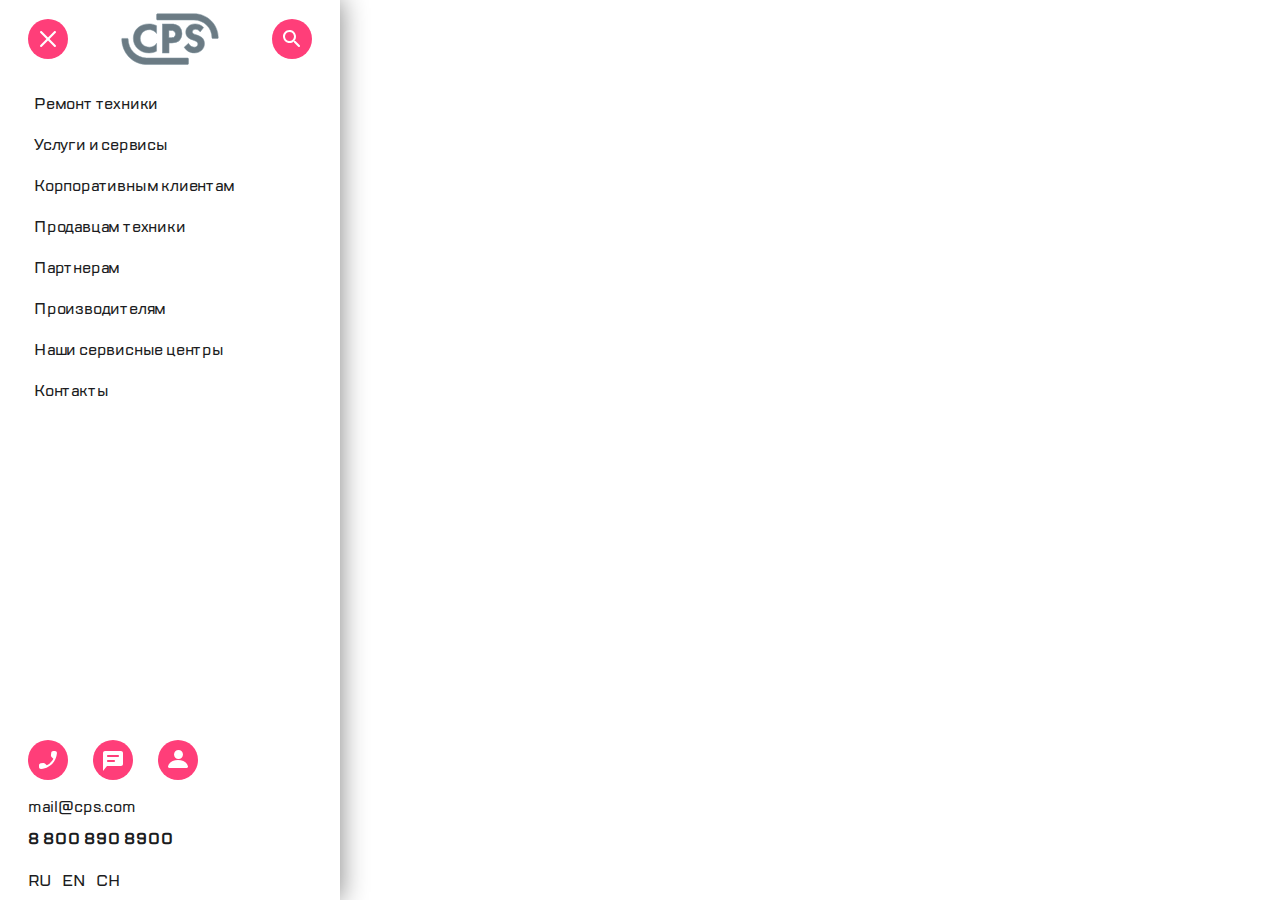
<file: index.html>
<!DOCTYPE html>
<html lang="en">
<head>
    <meta charset="UTF-8">
    <meta name="viewport" content="width=device-width, initial-scale=1.0">
    <title>SideNav</title>
    <link rel="stylesheet" href="styles.css">
</head>
<body>
    <header>
        <div class="header__nav">
            <div class="nav__burger">
                <svg width="40" height="40" viewBox="0 0 40 40" fill="none" xmlns="http://www.w3.org/2000/svg">
                    <rect width="40" height="40" rx="20" fill="#FF3E79"/>
                    <path fill-rule="evenodd" clip-rule="evenodd" d="M13.7935 12.2571C13.403 11.8666 12.7698 11.8666 12.3793 12.2571L12.2571 12.3793C11.8666 12.7698 11.8666 13.403 12.2571 13.7935L18.4636 20L12.2571 26.2065C11.8666 26.597 11.8666 27.2302 12.2571 27.6207L12.3793 27.7429C12.7698 28.1334 13.403 28.1334 13.7935 27.7429L20 21.5364L26.2065 27.7429C26.597 28.1334 27.2302 28.1334 27.6207 27.7429L27.7429 27.6207C28.1334 27.2302 28.1334 26.597 27.7429 26.2065L21.5364 20L27.7429 13.7935C28.1334 13.403 28.1334 12.7698 27.7429 12.3793L27.6207 12.2571C27.2302 11.8666 26.597 11.8666 26.2065 12.2571L20 18.4636L13.7935 12.2571Z" fill="white"/>
                </svg>
            </div>
            <div class="nav__logo">
                <svg width="98" height="52" viewBox="0 0 98 52" fill="none" xmlns="http://www.w3.org/2000/svg">
                    <path fill-rule="evenodd" clip-rule="evenodd" d="M36.5703 0.726074C36.018 0.726074 35.5703 1.17379 35.5703 1.72607V6.00103C35.5703 6.55331 36.018 7.00103 36.5703 7.00103H72.8973C83.0242 7.00103 90.9777 14.7977 90.9777 24.8905C90.9777 25.1761 91.2092 25.4076 91.4948 25.4076H96.757C97.0425 25.4076 97.274 25.1761 97.274 24.8905C97.274 11.4012 86.432 0.726074 72.8973 0.726074H36.5703Z" fill="#6B7B84" stroke="#80949F" stroke-width="0.5"/>
                    <path fill-rule="evenodd" clip-rule="evenodd" d="M7.10658 25.846C7.10658 25.6039 6.91035 25.4077 6.66829 25.4077H1.16412C0.922059 25.4077 0.72583 25.6039 0.72583 25.846C0.72583 39.4954 10.9491 50.7649 24.1685 51.5024L66.5101 51.5402C67.0628 51.5406 67.511 51.0928 67.511 50.5402V45.9605C67.511 45.4083 67.0633 44.9605 66.511 44.9605H25.6263C15.3901 44.9322 7.10658 36.4168 7.10658 25.846Z" fill="#6B7B84" stroke="#80949F" stroke-width="0.5"/>
                    <path fill-rule="evenodd" clip-rule="evenodd" d="M28.1413 39.9262C30.8801 39.9262 33.1614 39.3941 35.4147 38.2993L35.5702 38.1537V30.3193L34.7271 31.3987C33.1046 33.1716 30.9257 34.1475 28.4606 34.1475C23.869 34.1475 19.2573 31.1796 19.2573 25.5076C19.2573 21.2212 22.4379 16.6658 28.2991 16.6658C29.4686 16.6658 32.3128 16.9423 34.7229 19.5018L35.5702 20.5455V12.7465L35.4215 12.5991C33.1256 11.4485 30.7841 10.8892 28.1134 10.8892C23.5465 10.8892 19.9818 12.0915 17.1436 14.5627C15.3433 16.1115 12.3406 19.5823 12.3406 25.4261C12.3406 29.7468 13.8791 33.1213 17.1666 36.0482C20.225 38.73 23.616 39.9262 28.1413 39.9262Z" fill="#6B7B84"/>
                    <path d="M28.1413 39.9262C30.8801 39.9262 33.1614 39.3941 35.4147 38.2993L35.5702 38.1537V30.3193L34.7271 31.3987C33.1046 33.1716 30.9257 34.1475 28.4606 34.1475C23.869 34.1475 19.2573 31.1796 19.2573 25.5076C19.2573 21.2212 22.4379 16.6658 28.2991 16.6658C29.4686 16.6658 32.3128 16.9423 34.7229 19.5018L35.5702 20.5455V12.7465L35.4215 12.5991C33.1256 11.4485 30.7841 10.8892 28.1134 10.8892C23.5465 10.8892 19.9818 12.0915 17.1436 14.5627C15.3433 16.1115 12.3406 19.5823 12.3406 25.4261C12.3406 29.7468 13.8791 33.1213 17.1666 36.0482C20.225 38.73 23.616 39.9262 28.1413 39.9262" stroke="#80949F" stroke-width="0.5"/>
                    <path fill-rule="evenodd" clip-rule="evenodd" d="M47.911 17.4225H49.2753C50.5268 17.4225 51.9532 17.4908 53.0327 18.2266C53.5599 18.6032 54.4444 19.4749 54.4444 21.0582C54.4444 22.2283 53.9273 23.2774 53.0732 23.932C51.9782 24.7269 50.6767 24.6813 49.6308 24.6813H47.911V17.4225ZM50.9767 29.9516C54.2081 29.9516 56.7375 29.0196 58.494 27.2636C60.6547 25.1073 60.9777 22.1411 60.9777 20.5773C60.9777 18.904 60.5811 15.6404 57.9209 13.2773C55.7405 11.3666 53.414 10.8892 50.1322 10.8892H41.3777V39.9262H48.0363V29.9516H50.9767Z" fill="#6B7B84"/>
                    <path d="M47.911 17.4225V17.1725H47.661V17.4225H47.911ZM53.0327 18.2266L53.1781 18.0232L53.1735 18.0201L53.0327 18.2266ZM53.0732 23.932L53.2201 24.1344L53.2253 24.1304L53.0732 23.932ZM47.911 24.6813H47.661V24.9313H47.911V24.6813ZM58.494 27.2636L58.3174 27.0867L58.3173 27.0868L58.494 27.2636ZM57.9209 13.2773L58.087 13.0904L58.0857 13.0893L57.9209 13.2773ZM41.3777 10.8892V10.6392H41.1277V10.8892H41.3777ZM41.3777 39.9262H41.1277V40.1762H41.3777V39.9262ZM48.0363 39.9262V40.1762H48.2863V39.9262H48.0363ZM48.0363 29.9516V29.7016H47.7863V29.9516H48.0363ZM47.911 17.6725H49.2753V17.1725H47.911V17.6725ZM49.2753 17.6725C50.5325 17.6725 51.8837 17.746 52.8919 18.4332L53.1735 18.0201C52.0226 17.2355 50.5211 17.1725 49.2753 17.1725V17.6725ZM52.8874 18.4301C53.375 18.7784 54.1944 19.5832 54.1944 21.0582H54.6944C54.6944 19.3666 53.7447 18.428 53.178 18.0232L52.8874 18.4301ZM54.1944 21.0582C54.1944 22.1542 53.7106 23.1285 52.9211 23.7336L53.2253 24.1304C54.144 23.4263 54.6944 22.3023 54.6944 21.0582H54.1944ZM52.9264 23.7297C51.909 24.4682 50.697 24.4313 49.6308 24.4313V24.9313C50.6563 24.9313 52.0474 24.9855 53.2201 24.1343L52.9264 23.7297ZM49.6308 24.4313H47.911V24.9313H49.6308V24.4313ZM48.161 24.6813V17.4225H47.661V24.6813H48.161ZM50.9767 30.2016C54.2566 30.2016 56.8561 29.2545 58.6708 27.4404L58.3173 27.0868C56.6189 28.7847 54.1597 29.7016 50.9767 29.7016V30.2016ZM58.6706 27.4406C60.9027 25.2131 61.2277 22.1625 61.2277 20.5773H60.7277C60.7277 22.1197 60.4068 25.0016 58.3174 27.0867L58.6706 27.4406ZM61.2277 20.5773C61.2277 18.876 60.826 15.5236 58.087 13.0904L57.7549 13.4642C60.3361 15.7571 60.7277 18.9321 60.7277 20.5773H61.2277ZM58.0857 13.0893C55.8398 11.1212 53.4415 10.6392 50.1322 10.6392V11.1392C53.3865 11.1392 55.6412 11.612 57.7562 13.4653L58.0857 13.0893ZM50.1322 10.6392H41.3777V11.1392H50.1322V10.6392ZM41.1277 10.8892V39.9262H41.6277V10.8892H41.1277ZM41.3777 40.1762H48.0363V39.6762H41.3777V40.1762ZM48.2863 39.9262V29.9516H47.7863V39.9262H48.2863ZM48.0363 30.2016H50.9767V29.7016H48.0363V30.2016Z" fill="#80949F"/>
                    <path fill-rule="evenodd" clip-rule="evenodd" d="M80.9528 24.6025C79.5051 23.3198 77.4843 22.5763 75.1908 21.8051C73.5567 21.2364 72.6563 20.9232 72.056 20.3759C71.5822 19.9737 71.371 19.5371 71.371 18.96C71.371 17.696 72.2299 16.3451 74.6412 16.3451C76.2799 16.3451 77.6519 17.0458 78.7194 18.4268L79.1432 18.9752L82.6595 14.4994L82.3389 14.1783C80.1884 12.0262 77.3546 10.8892 74.1437 10.8892C67.6654 10.8892 64.7655 15.1037 64.7655 19.2806C64.7655 21.522 65.5649 23.3298 67.1364 24.6513C68.5434 25.8572 70.2593 26.5329 71.9052 27.0845L72.0912 27.1461C73.5528 27.6292 75.0643 28.1292 75.9671 28.9372C76.5952 29.5143 76.8751 30.1414 76.8751 30.9705C76.8751 32.8706 75.3788 34.1475 73.1518 34.1475C71.3914 34.1475 69.0733 33.2846 67.8469 30.8634L67.5261 30.2291L63.1555 34.2748L63.4133 34.6394C64.8077 36.6138 67.9542 39.9262 73.3591 39.9262C79.3188 39.9262 83.4814 36.0946 83.4814 30.6089C83.4814 27.4712 82.1049 25.609 80.9528 24.6025Z" fill="#6B7B84"/>
                    <path d="M80.9528 24.6025C79.5051 23.3198 77.4843 22.5763 75.1908 21.8051C73.5567 21.2364 72.6563 20.9232 72.056 20.3759C71.5822 19.9737 71.371 19.5371 71.371 18.96C71.371 17.696 72.2299 16.3451 74.6412 16.3451C76.2799 16.3451 77.6519 17.0458 78.7194 18.4268L79.1432 18.9752L82.6595 14.4994L82.3389 14.1783C80.1884 12.0262 77.3546 10.8892 74.1437 10.8892C67.6654 10.8892 64.7655 15.1037 64.7655 19.2806C64.7655 21.522 65.5649 23.3298 67.1364 24.6513C68.5434 25.8572 70.2593 26.5329 71.9052 27.0845L72.0912 27.1461C73.5528 27.6292 75.0643 28.1292 75.9671 28.9372C76.5952 29.5143 76.8751 30.1414 76.8751 30.9705C76.8751 32.8706 75.3788 34.1475 73.1518 34.1475C71.3914 34.1475 69.0733 33.2846 67.8469 30.8634L67.5261 30.2291L63.1555 34.2748L63.4133 34.6394C64.8077 36.6138 67.9542 39.9262 73.3591 39.9262C79.3188 39.9262 83.4814 36.0946 83.4814 30.6089C83.4814 27.4712 82.1049 25.609 80.9528 24.6025" stroke="#80949F" stroke-width="0.5"/>
                    </svg>                    
            </div>
            <div class="nav__search">
                <svg width="40" height="40" viewBox="0 0 40 40" fill="none" xmlns="http://www.w3.org/2000/svg">
                    <rect width="40" height="40" rx="20" fill="#FF3E79"/>
                    <path fill-rule="evenodd" clip-rule="evenodd" d="M23.5006 22.0006H22.7106L22.4306 21.7306C23.6306 20.3306 24.2506 18.4206 23.9106 16.3906C23.4406 13.6106 21.1206 11.3906 18.3206 11.0506C14.0906 10.5306 10.5306 14.0906 11.0506 18.3206C11.3906 21.1206 13.6106 23.4406 16.3906 23.9106C18.4206 24.2506 20.3306 23.6306 21.7306 22.4306L22.0006 22.7106V23.5006L26.2606 27.7506C26.6706 28.1606 27.3306 28.1606 27.7406 27.7506L27.7506 27.7406C28.1606 27.3306 28.1606 26.6706 27.7506 26.2606L23.5006 22.0006ZM17.5006 22.0006C15.0106 22.0006 13.0006 19.9906 13.0006 17.5006C13.0006 15.0106 15.0106 13.0006 17.5006 13.0006C19.9906 13.0006 22.0006 15.0106 22.0006 17.5006C22.0006 19.9906 19.9906 22.0006 17.5006 22.0006Z" fill="white"/>
                </svg>
            </div>

        </div>
    </header>

    <div class="menu">
        <button class="menu__card">Ремонт техники</button>
        <button class="menu__card">Услуги и сервисы</button>
        <button class="menu__card">Корпоративным клиентам</button>
        <button class="menu__card">Продавцам техники</button>
        <button class="menu__card">Партнерам</button>
        <button class="menu__card">Производителям</button>
        <button class="menu__card">Наши сервисные центры</button>
        <button class="menu__card">Контакты</button>
    </div>

    <footer>
        <section class="footer__contacts">
        <div class="footer__nav">
            <div class="footer__nav__tel">
                <svg width="40" height="40" viewBox="0 0 40 40" fill="none" xmlns="http://www.w3.org/2000/svg" alt="phone">
                    <rect width="40" height="40" rx="20" fill="#FF3E79"/>
                    <path fill-rule="evenodd" clip-rule="evenodd" d="M12.7602 23.25L15.3002 22.96C15.9102 22.89 16.5102 23.1 16.9402 23.53L18.7802 25.37C21.6102 23.93 23.9302 21.62 25.3702 18.78L23.5202 16.93C23.0902 16.5 22.8802 15.9 22.9502 15.29L23.2402 12.77C23.3602 11.76 24.2102 11 25.2302 11H26.9602C28.0902 11 29.0302 11.94 28.9602 13.07C28.4302 21.61 21.6002 28.43 13.0702 28.96C11.9402 29.03 11.0002 28.09 11.0002 26.96V25.23C10.9902 24.22 11.7502 23.37 12.7602 23.25Z" fill="white"/>
                </svg>
            </div>
            <div class="footer__nav__chat">
                <svg width="40" height="40" viewBox="0 0 40 40" fill="none" xmlns="http://www.w3.org/2000/svg">
                    <rect width="40" height="40" rx="20" fill="#FF3E79"/>
                    <path fill-rule="evenodd" clip-rule="evenodd" d="M28 11H12C10.9 11 10.01 11.9 10.01 13L10 31L14 26H28C29.1 26 30 25.1 30 24V13C30 11.9 29.1 11 28 11ZM21 22H15C14.45 22 14 21.55 14 21C14 20.45 14.45 20 15 20H21C21.55 20 22 20.45 22 21C22 21.55 21.55 22 21 22ZM25 17H15C14.45 17 14 16.55 14 16C14 15.45 14.45 15 15 15H25C25.55 15 26 15.45 26 16C26 16.55 25.55 17 25 17Z" fill="white"/>
                    <mask id="mask0_0_2408" style="mask-type:luminance" maskUnits="userSpaceOnUse" x="10" y="11" width="20" height="20">
                    <path fill-rule="evenodd" clip-rule="evenodd" d="M28 11H12C10.9 11 10.01 11.9 10.01 13L10 31L14 26H28C29.1 26 30 25.1 30 24V13C30 11.9 29.1 11 28 11ZM21 22H15C14.45 22 14 21.55 14 21C14 20.45 14.45 20 15 20H21C21.55 20 22 20.45 22 21C22 21.55 21.55 22 21 22ZM25 17H15C14.45 17 14 16.55 14 16C14 15.45 14.45 15 15 15H25C25.55 15 26 15.45 26 16C26 16.55 25.55 17 25 17Z" fill="white"/>
                    </mask>
                    <g mask="url(#mask0_0_2408)">
                    </g>
                </svg>
            </div>
            <div class="footer__nav__profile">
                <svg width="40" height="40" viewBox="0 0 40 40" fill="none" xmlns="http://www.w3.org/2000/svg">
                    <rect width="40" height="40" rx="20" fill="#FF3E79"/>
                    <path d="M20.5 19C22.9853 19 25 16.9853 25 14.5C25 12.0147 22.9853 10 20.5 10C18.0147 10 16 12.0147 16 14.5C16 16.9853 18.0147 19 20.5 19Z" fill="white"/>
                    <path d="M10.0166 26.6118C9.88693 27.3412 10.5352 28 11.339 28H28.6604C29.4902 28 30.1125 27.3412 29.9829 26.6118C29.2309 22.4 25.0561 20 19.9997 20C14.9433 20 10.7686 22.4 10.0166 26.6118Z" fill="white"/>
                </svg>
            </div>
            </div>
        <div class="footer__mail">mail@cps.com</div>
        <div class="footer__tel">8 800 890 8900</div>
        </div>
        </section>
        <div class="footer__lang">
            <div class="lang__ru">RU</div>
            <div class="lang__en">EN</div>
            <div class="lang__ch">CH</div>
        </div>
    </footer>
</body>
</html>
</file>
<file: styles.css>
@font-face {
    font-family: "TT Lakes";
    src: url(fonts/TTLakes-Medium.woff2);
}

html,
body {
display: -webkit-box;
display: -ms-flexbox;
display: flex;
-webkit-box-orient: vertical;
-webkit-box-direction: normal;
    -ms-flex-direction: column;
        flex-direction: column;
max-width: 320px;
background-color: #fff;
font-family: "TT Lakes";
padding-left: 10px;
padding-right: 10px;
height: 100%;
color: #1B1C21;
}

html {
    -webkit-box-shadow: 0 0 25px 1px #888;
            box-shadow: 0 0 25px 1px #888;
    
}

.header__nav {
    display: -webkit-box;
    display: -ms-flexbox;
    display: flex;
    -webkit-box-align: center;
        -ms-flex-align: center;
            align-items: center;
    -webkit-box-pack: justify;
        -ms-flex-pack: justify;
            justify-content: space-between;
    max-width: 320px;
    width: 100%;
    padding: 10px auto;
    -webkit-box-orient: horizontal;
    -webkit-box-direction: normal;
        -ms-flex-direction: row;
            flex-direction: row;
    margin-bottom: 20px;
    margin-top: 5px;
}

.menu {
    display: -webkit-box;
    display: -ms-flexbox;
    display: flex;
    -webkit-box-orient: vertical;
    -webkit-box-direction: normal;
        -ms-flex-direction: column;
            flex-direction: column;
    -webkit-box-align: start;
        -ms-flex-align: start;
            align-items: start;
    row-gap: 15px;
    -webkit-box-flex: 1;
        -ms-flex: 1 0 auto;
            flex: 1 0 auto;
}

.menu__card {
    background-color: #fff;
    border: #fff;
    font-size: 16px;
    font-family: "TT Lakes";
    line-height: 24px;
    letter-spacing: -.2px;
    -webkit-transition: 0.4s;
    -o-transition: 0.4s;
    transition: 0.6s;
    color: #1B1C21;
}

.menu__card:hover {
    color: #7E7E82;
}

.menu__card:hover::before {
    content: "";
    position: absolute;
    left: 0;
    width: 4px;
    height: 25px;
    background: url(img/highlight.svg);
}

.footer__nav {
    display: -webkit-box;
    display: -ms-flexbox;
    display: flex;
    -webkit-box-orient: horizontal;
    -webkit-box-direction: normal;
        -ms-flex-direction: row;
            flex-direction: row;
    -webkit-box-align: center;
        -ms-flex-align: center;
            align-items: center;
    max-width: 320;
    margin: 10px auto;
    -webkit-column-gap: 25px;
       -moz-column-gap: 25px;
            column-gap: 25px;
    -webkit-box-flex: 0;
        -ms-flex: 0 0 auto;
            flex: 0 0 auto;
}

.footer__tel {
    font-weight: 900;
    margin-top: 5px;
    color: #1B1C21;
}
.footer__mail {
    margin-bottom: 10px;
}

.footer__contacts {
    margin-bottom: 20px;
}

.footer__lang {
    display: -webkit-box;
    display: -ms-flexbox;
    display: flex;
    -webkit-column-gap: 10px;
       -moz-column-gap: 10px;
            column-gap: 10px;
}

.lang__ru:hover {
    color: #888;
}

.lang__en:hover {
    color: #888;
}

.lang__ch:hover {
    color: #888;
}
</file>
